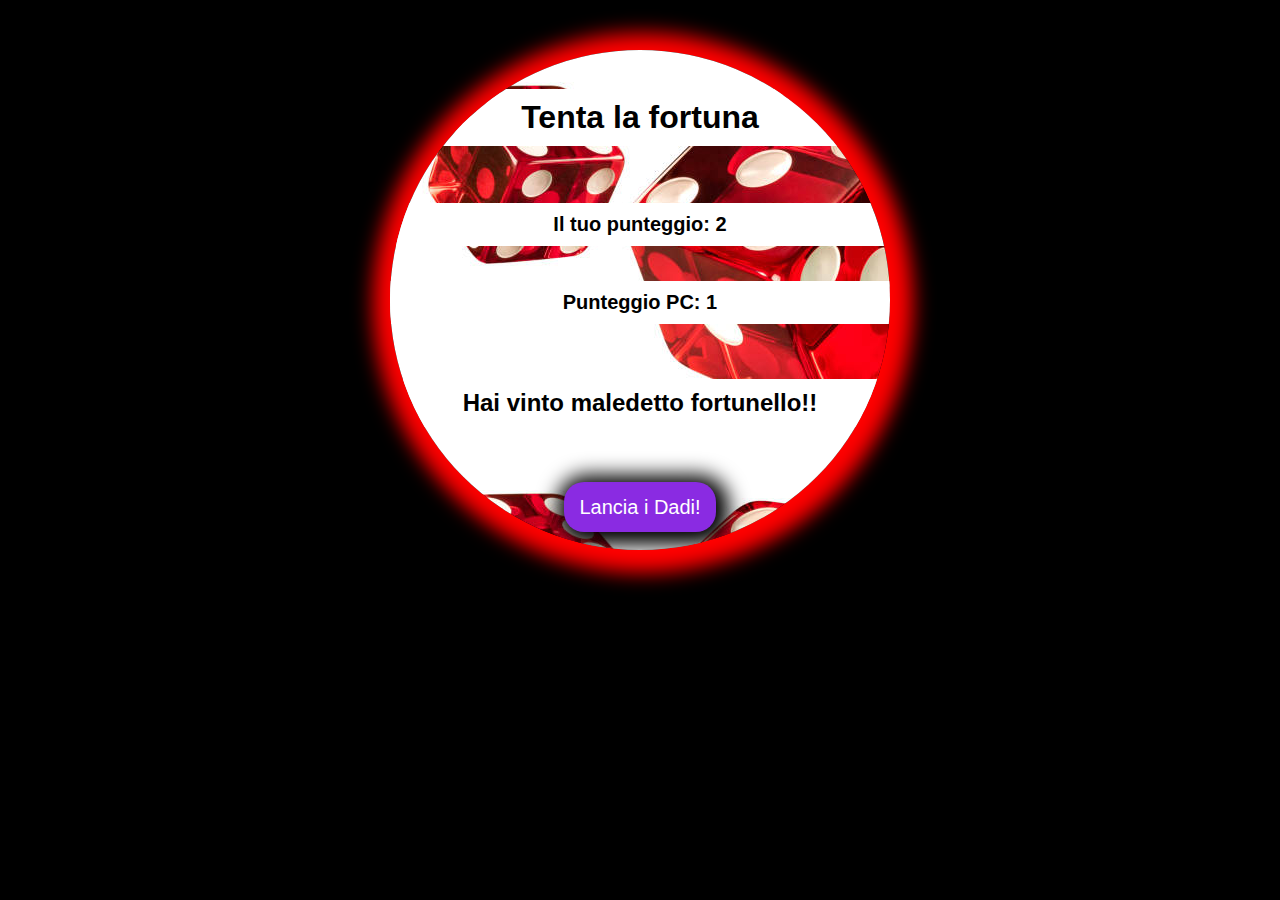
<file: Index.html>
<!DOCTYPE html>
<html lang="en">
    <head>
        <meta charset="UTF-8">
        <meta http-equiv="X-UA-Compatible" content="IE=edge">
        <meta name="viewport" content="width=device-width, initial-scale=1.0">
        <link rel="stylesheet" href="css/style-dadi.css">
        <title>Dadi e Mail</title>
    </head>
    <body>
        <div class="circle-container">
            <h1>Tenta la fortuna</h1>
            <span class="risultati">Il tuo punteggio: <span id="punteggio-utente"></span></span>
            <span class="risultati">Punteggio PC: <span id="punteggio-cpu"></span></span>
            <h2 id="esito">Risultato: </h2>
            <button class="lancia-dadi" onclick="LanciaDadi()"><a href="">Lancia i Dadi!</a></button>
        </div>


        

        <script src="js/scriptdadi.js"></script>
    </body>
</html>
</file>
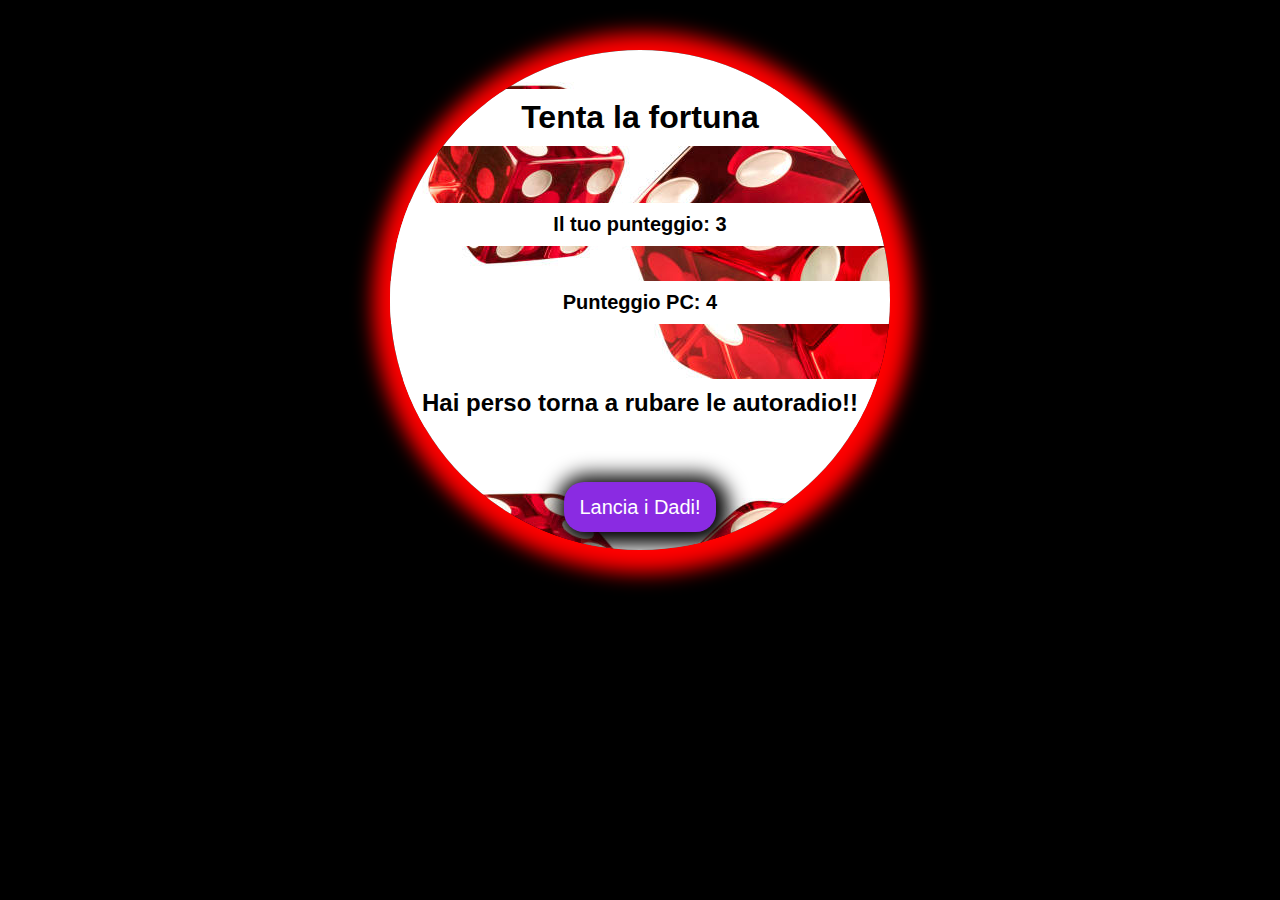
<file: Es-dadi/index.html>
<!DOCTYPE html>
<html lang="en">
    <head>
        <meta charset="UTF-8">
        <meta http-equiv="X-UA-Compatible" content="IE=edge">
        <meta name="viewport" content="width=device-width, initial-scale=1.0">
        <link rel="stylesheet" href="./style-dadi.css">
        <title>Dadi e Mail</title>
    </head>
    <body>
        <div class="circle-container">
            <h1>Tenta la fortuna</h1>
            <span class="risultati">Il tuo punteggio: <span id="punteggio-utente"></span></span>
            <span class="risultati">Punteggio PC: <span id="punteggio-cpu"></span></span>
            <h2 id="esito">Risultato: </h2>
            <button class="lancia-dadi" onclick="LanciaDadi()"><a href="">Lancia i Dadi!</a></button>
        </div>


        

        <script src="./scriptdadi.js"></script>
    </body>
</html>
</file>
<file: css/style-dadi.css>
body {
    background-color: #000;
    font-family: Arial, Helvetica, sans-serif;
}

.circle-container {
    width: 500px;
    height: 500px;
    border-radius: 50%;
    background-image: url(../img/dadi.jpg);
    margin: 0 auto;
    display: flex;
    justify-content: space-around;
    align-items: center;
    flex-direction: column;
    box-shadow: 3px 3px 20px 20px red;
    overflow: hidden;

    margin-top: 50px;
}

.lancia-dadi {
    background-color: blueviolet;
    border: none;
    border-radius: 20px;
    height: 50px;
    padding: 0 15px;
    font-size: 20px;
    box-shadow: 3px 3px 20px 10px #000;
}

.lancia-dadi a {
    text-decoration: none;
    color: #fff;

}

h1, .risultati, #esito {
    background-color: #fff;
    width: 100%;
    text-align: center;
    padding: 10px 0;
}

.risultati {
    font-size: 20px;
    font-weight: 600;
}
</file>
<file: Es-dadi/style-dadi.css>
body {
    background-color: #000;
    font-family: Arial, Helvetica, sans-serif;
}

.circle-container {
    width: 500px;
    height: 500px;
    border-radius: 50%;
    background-image: url(../img/dadi.jpg);
    margin: 0 auto;
    display: flex;
    justify-content: space-around;
    align-items: center;
    flex-direction: column;
    box-shadow: 3px 3px 20px 20px red;
    overflow: hidden;

    margin-top: 50px;
}

.lancia-dadi {
    background-color: blueviolet;
    border: none;
    border-radius: 20px;
    height: 50px;
    padding: 0 15px;
    font-size: 20px;
    box-shadow: 3px 3px 20px 10px #000;
}

.lancia-dadi a {
    text-decoration: none;
    color: #fff;

}

h1, .risultati, #esito {
    background-color: #fff;
    width: 100%;
    text-align: center;
    padding: 10px 0;
}

.risultati {
    font-size: 20px;
    font-weight: 600;
}
</file>
